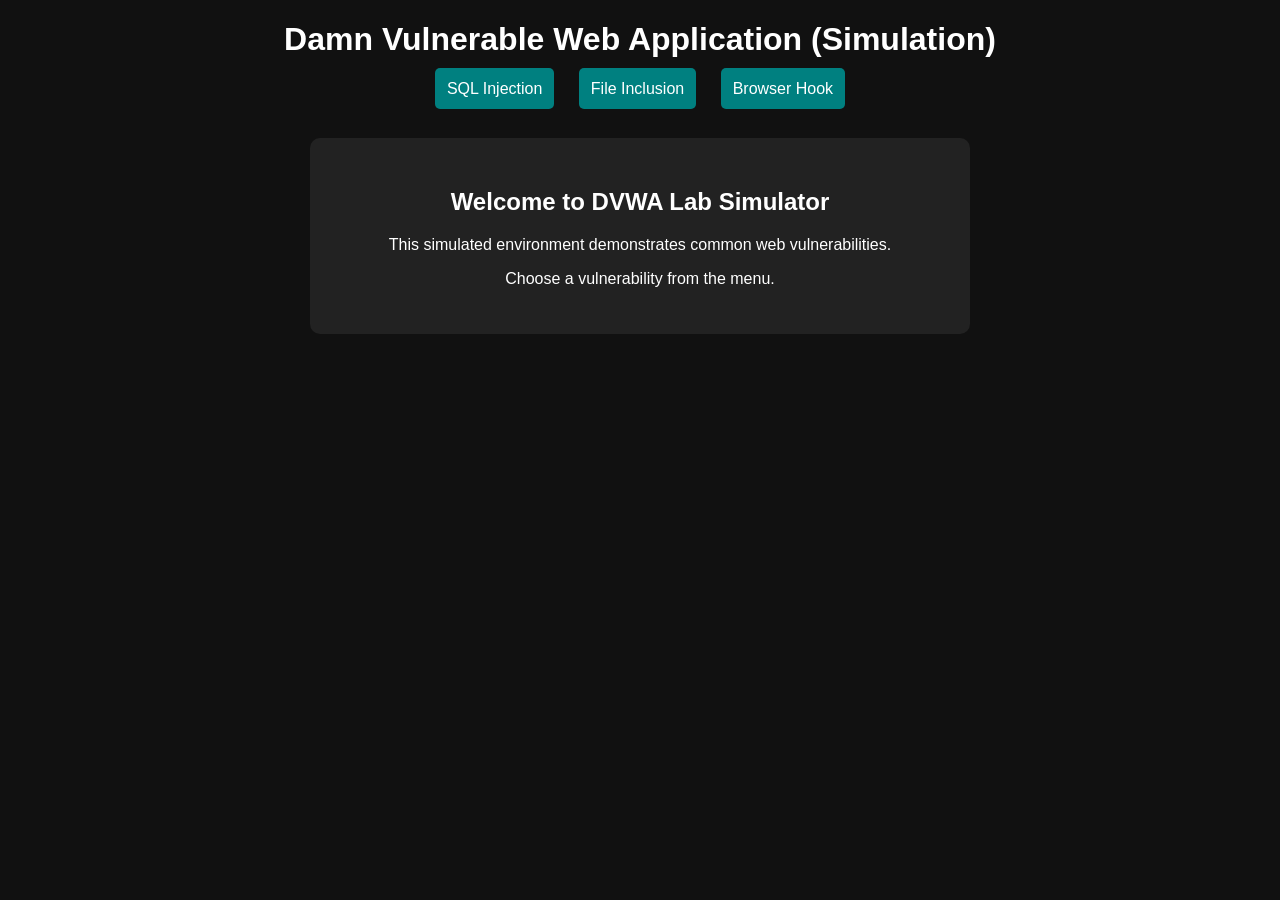
<file: index.html>
<!DOCTYPE html>
<html>
<head>
<title>DVWA Simulation - CSCI369</title>
<link rel="stylesheet" href="style.css">
</head>

<body>

<h1>Damn Vulnerable Web Application (Simulation)</h1>

<div class="menu">

<a href="sql.html">SQL Injection</a>
<a href="rfi.html">File Inclusion</a>
<a href="beef.html">Browser Hook</a>

</div>

<div class="box">

<h2>Welcome to DVWA Lab Simulator</h2>

<p>This simulated environment demonstrates common web vulnerabilities.</p>

<p>Choose a vulnerability from the menu.</p>

</div>

</body>
</html>
</file>
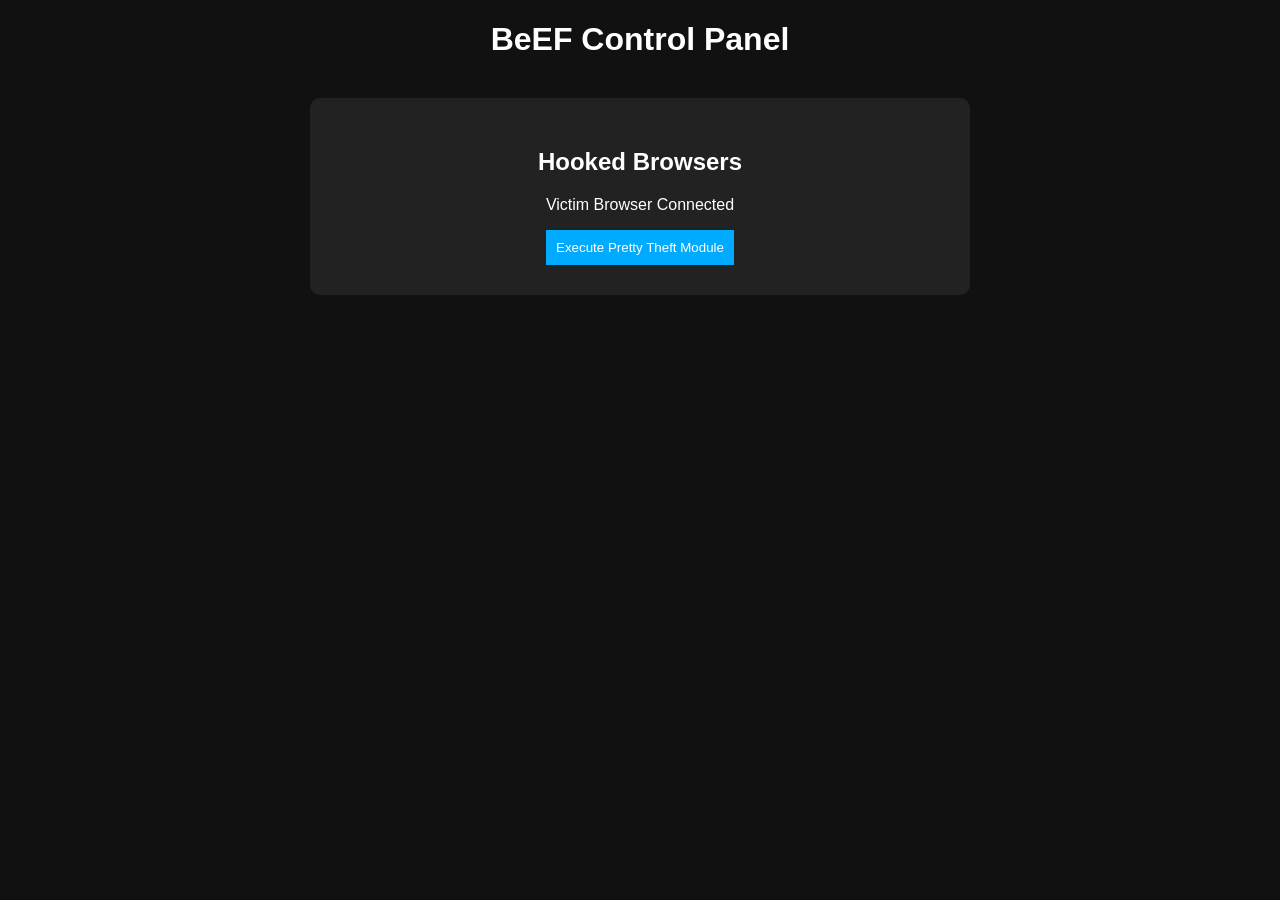
<file: attacker.html>
<!DOCTYPE html>
<html>
<head>

<title>BeEF Control Panel</title>
<link rel="stylesheet" href="style.css">

</head>

<body>

<h1>BeEF Control Panel</h1>

<div class="box">

<h2>Hooked Browsers</h2>

<p>Victim Browser Connected</p>

<button onclick="alert('Fake login page deployed')">
Execute Pretty Theft Module
</button>

</div>

</body>
</html>
</file>
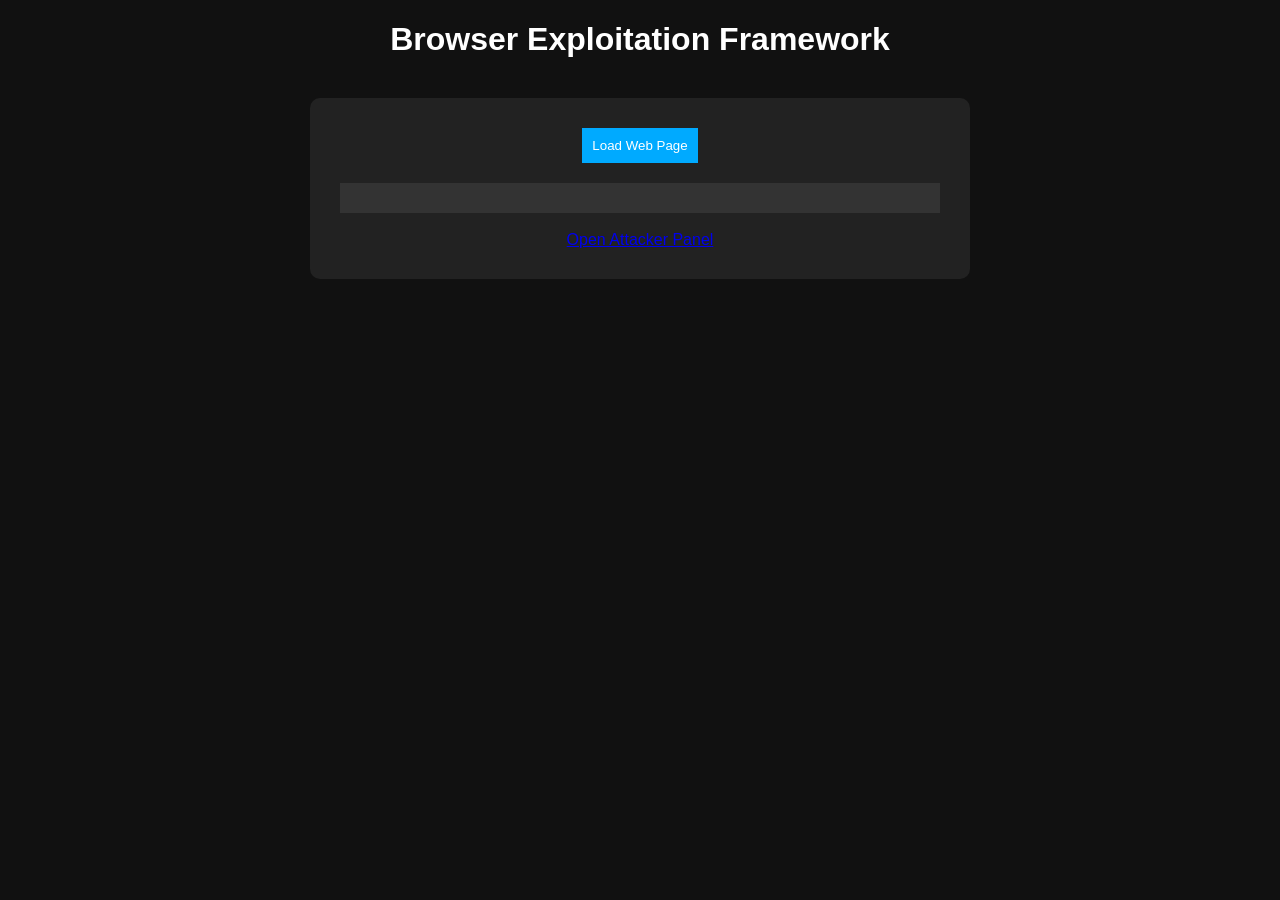
<file: beef.html>
<!DOCTYPE html>
<html>
<head>

<title>BeEF Simulation</title>
<link rel="stylesheet" href="style.css">

<script>

function hook(){

alert("Session expired. Please login again.");

document.getElementById("status").innerHTML=
"Browser hooked successfully. View victim in attacker panel.";

}

</script>

</head>

<body>

<h1>Browser Exploitation Framework</h1>

<div class="box">

<button onclick="hook()">Load Web Page</button>

<div class="result" id="status"></div>

<br>

<a href="attacker.html">Open Attacker Panel</a>

</div>

</body>
</html>
</file>
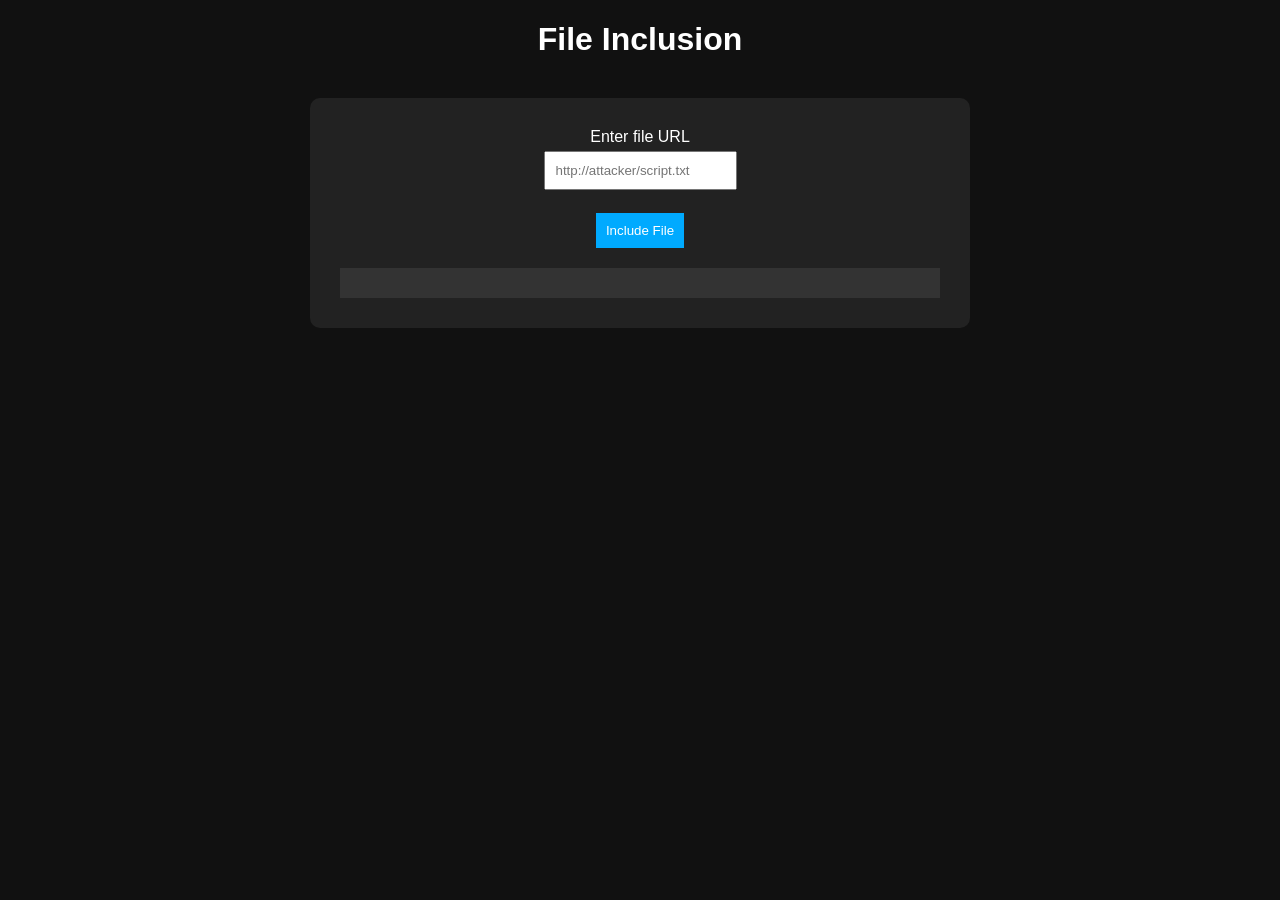
<file: rfi.html>
<!DOCTYPE html>
<html>
<head>

<title>File Inclusion</title>
<link rel="stylesheet" href="style.css">

<script>

function includeFile(){

var file=document.getElementById("file").value;

if(file.includes("http")){

document.getElementById("result").innerHTML=
"Remote file included: "+file+
"<br><br>Executing remote script..."+
"<br>Reverse shell connection established.";

}
else{

document.getElementById("result").innerHTML=
"Local file included: "+file;

}

}

</script>

</head>

<body>

<h1>File Inclusion</h1>

<div class="box">

Enter file URL<br>
<input id="file" placeholder="http://attacker/script.txt">

<br><br>

<button onclick="includeFile()">Include File</button>

<div class="result" id="result"></div>

</div>

</body>
</html>
</file>
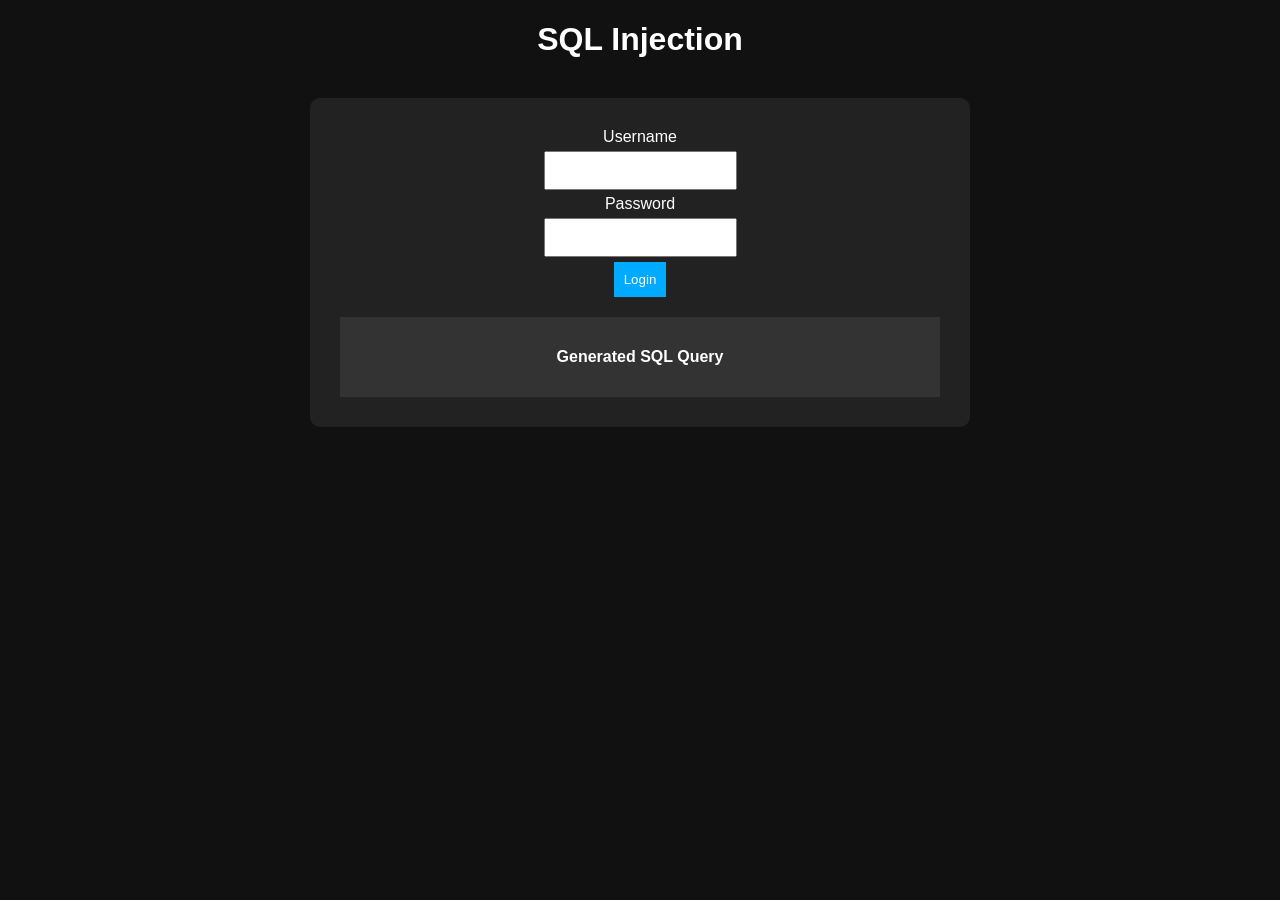
<file: sql.html>
<!DOCTYPE html>
<html>
<head>
<title>SQL Injection Lab</title>
<link rel="stylesheet" href="style.css">

<script>

function login(){

var user=document.getElementById("user").value;
var pass=document.getElementById("pass").value;

var query="SELECT * FROM users WHERE username='"+user+"' AND password='"+pass+"'";

document.getElementById("query").innerHTML=query;

if(pass=="' OR 1=1 #" || pass=="' OR '1'='1"){
document.getElementById("result").innerHTML="Login Successful (SQL Injection Bypass)";
}
else if(user=="admin" && pass=="password"){
document.getElementById("result").innerHTML="Login Successful";
}
else{
document.getElementById("result").innerHTML="Login Failed";
}

}

</script>
</head>

<body>

<h1>SQL Injection</h1>

<div class="box">

Username<br>
<input id="user"><br>

Password<br>
<input id="pass"><br>

<button onclick="login()">Login</button>

<div class="result">

<p><b>Generated SQL Query</b></p>
<p id="query"></p>

<p id="result"></p>

</div>

</div>

</body>
</html>
</file>
<file: style.css>
body{
font-family: Arial;
background:#111;
color:white;
text-align:center;
}

.menu a{
padding:12px;
margin:10px;
background:#008080;
color:white;
text-decoration:none;
border-radius:5px;
}

.box{
background:#222;
padding:30px;
margin:40px auto;
width:600px;
border-radius:10px;
}

input{
padding:10px;
margin:5px;
}

button{
padding:10px;
background:#00aaff;
color:white;
border:none;
cursor:pointer;
}

.result{
margin-top:20px;
background:#333;
padding:15px;
}
</file>
